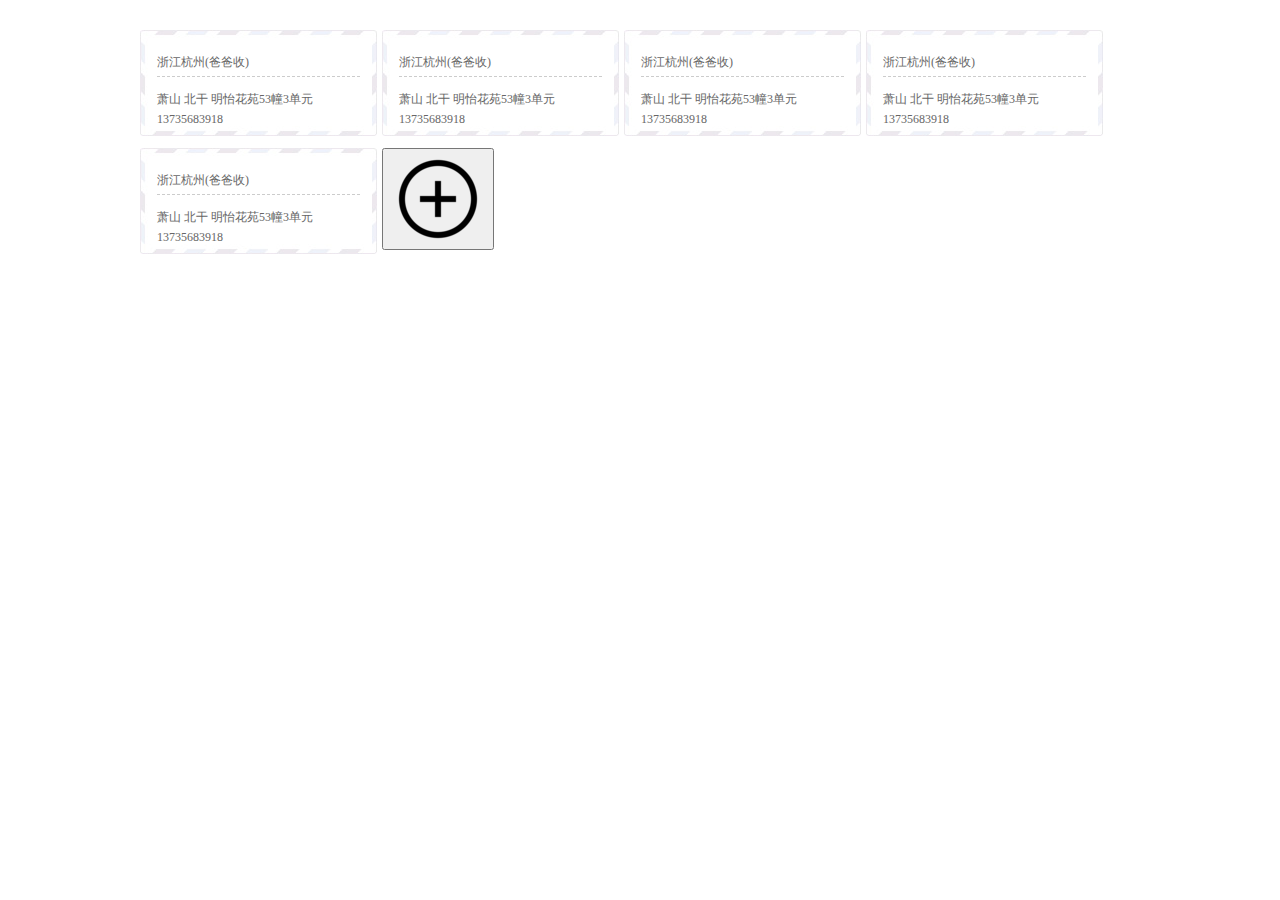
<file: src/main/resources/static/ind.html>
<!DOCTYPE html PUBLIC "-//W3C//DTD XHTML 1.0 Transitional//EN" "http://www.w3.org/TR/xhtml1/DTD/xhtml1-transitional.dtd">
<html xmlns="http://www.w3.org/1999/xhtml" xml:lang="en">

	<head>
		<meta http-equiv="Content-Type" content="text/html;charset=UTF-8">
		<title>商城网上商城</title>
		<link rel="stylesheet" type="text/css" href="css/css.css" />
		<script type="text/javascript" src="js/jquery-1.7.2.min.js"></script>
		<script type="text/javascript">
			$(function() {
				var region = $("#region");
				var address = $("#address");
				var number_this = $("#number_this");
				var name = $("#name_");
				var phone = $("#phone");
				$("#sub_setID").click(function() {
					var input_out = $(".input_style");
					for (var i = 0; i <= input_out.length; i++) {
						if ($(input_out[i]).val() == "") {
							$(input_out[i]).css("border", "1px solid red");
							
							return false;
						} else {
							$(input_out[i]).css("border", "1px solid #cccccc");
						}
					}
				});
				var span_momey = $(".span_momey");
				var b = 0;
				for (var i = 0; i < span_momey.length; i++) {
					b += parseFloat($(span_momey[i]).html());
				}
				var out_momey = $(".out_momey");
				out_momey.html(b);
				$(".shade_content").hide();
				$(".shade").hide();
				$('.nav_mini ul li').hover(function() {
					$(this).find('.two_nav').show(100);
				}, function() {
					$(this).find('.two_nav').hide(100);
				})
				$('.left_nav').hover(function() {
					$(this).find('.nav_mini').show(100);
				}, function() {
					$(this).find('.nav_mini').hide(100);
				})
				$('#jia').click(function() {
					$('input[name=num]').val(parseInt($('input[name=num]').val()) + 1);
				})
				$('#jian').click(function() {
					$('input[name=num]').val(parseInt($('input[name=num]').val()) - 1);
				})
				$('.Caddress .add_mi').click(function() {
					$(this).css('background', 'url("images/mail_1.jpg") no-repeat').siblings('.add_mi').css('background', 'url("images/mail.jpg") no-repeat')
				})
			})
			var x = Array();

			function func(a, b) {
				x[b] = a.html();
				alert(x)
				a.css('border', '2px solid #f00').siblings('.min_mx').css('border', '2px solid #ccc');
			}

			function onclick_close() {
				var shade_content = $(".shade_content");
				var shade = $(".shade");
				if (confirm("确认关闭么！此操作不可恢复")) {
					shade_content.hide();
					shade.hide();
				}
			}

			function onclick_open() {
				$(".shade_content").show();
				$(".shade").show();
				var input_out = $(".input_style");
				for (var i = 0; i <= input_out.length; i++) {
					if ($(input_out[i]).val() != "") {
						$(input_out[i]).val("");
					}
				}
			}

			function onclick_remove(r) {
				if (confirm("确认删除么！此操作不可恢复")) {
					var out_momey = $(".out_momey");
					var input_val = $(r).parent().prev().children().eq(1).val();
					var span_html = $(r).parent().prev().prev().children().html();
					var out_add = parseFloat(input_val).toFixed(2) * parseFloat(span_html).toFixed(2);
					var reduce = parseFloat(out_momey.html()).toFixed(2)- parseFloat(out_add).toFixed(2);
					console.log(parseFloat(reduce).toFixed(2));
					out_momey.text(parseFloat(reduce).toFixed(2))
					$(r).parent().parent().remove();
				}
			}

			function onclick_btnAdd(a) {
				var out_momey = $(".out_momey");
				var input_ = $(a).prev();
				var input_val = $(a).prev().val();
				var input_add = parseInt(input_val) + 1;
				input_.val(input_add);
				var btn_momey = parseFloat($(a).parent().prev().children().html());
				var out_momey_float = parseFloat(out_momey.html()) + btn_momey;
				out_momey.text(out_momey_float.toFixed(2));
			}

			function onclick_reduce(b) {
				var out_momey = $(".out_momey");
				var input_ = $(b).next();
				var input_val = $(b).next().val();
				if (input_val <= 1) {
					alert("商品个数不能小于1！")
				} else {
					var input_add = parseInt(input_val) - 1;
					input_.val(input_add);
					var btn_momey = parseFloat($(b).parent().prev().children().html());
					var out_momey_float = parseFloat(out_momey.html()) - btn_momey;
					out_momey.text(out_momey_float.toFixed(2));
				}
			}
		</script>
	</head>

	<body>
		
		<div class="Caddress">
			<div class="add_mi">
				<p style="border-bottom:1px dashed #ccc;line-height:28px;">浙江杭州(爸爸收)</p>
				<p>萧山 北干 明怡花苑53幢3单元 13735683918</p>
			</div>
			<div class="add_mi">
				<p style="border-bottom:1px dashed #ccc;line-height:28px;">浙江杭州(爸爸收)</p>
				<p>萧山 北干 明怡花苑53幢3单元 13735683918</p>
			</div>
			<div class="add_mi">
				<p style="border-bottom:1px dashed #ccc;line-height:28px;">浙江杭州(爸爸收)</p>
				<p>萧山 北干 明怡花苑53幢3单元 13735683918</p>
			</div>
			<div class="add_mi">
				<p style="border-bottom:1px dashed #ccc;line-height:28px;">浙江杭州(爸爸收)</p>
				<p>萧山 北干 明怡花苑53幢3单元 13735683918</p>
			</div>
			<div class="add_mi">
				<p style="border-bottom:1px dashed #ccc;line-height:28px;">浙江杭州(爸爸收)</p>
				<p>萧山 北干 明怡花苑53幢3单元 13735683918</p>
			</div>
			<div class="add">
				<button  onclick="javascript:onclick_open();">
					<img src="images/69-Plus.png" />
				</button>
			</div>
		</div>

		<!--
        	作者：z@163.com
        	时间：2016-03-01
        	描述：shade 遮罩层
        -->
		<div class="shade">
		</div>
		<!--
        	作者：z@163.com
        	时间：2016-03-02
        	描述：shade_content
        -->
		<div class="shade_content">
			<div class="col-xs-12 shade_colse">
				<button onclick="javascript:onclick_close();">x</button>
			</div>
			<div class="nav shade_content_div">
				<div class="col-xs-12 shade_title">
					新增收货地址
				</div>
				<div class="col-xs-12 shade_from">
					<form action="" method="post">
						<div class="col-xs-12">
							<span class="span_style" id="">地&nbsp;&nbsp;&nbsp;&nbsp;&nbsp;&nbsp;&nbsp;区</span>
							<input class="input_style" type="" name="" id="region" value="" placeholder="&nbsp;&nbsp;请输入您的所在地区" />
						</div>
						<div class="col-xs-12">
							<span class="span_style" id="">详细地址</span>
							<input class="input_style" type="" name="" id="address" value="" placeholder="&nbsp;&nbsp;请输入您的详细地址" />
						</div>
						<div class="col-xs-12">
							<span class="span_style" id="">邮政编号</span>
							<input class="input_style" type="" name="" id="number_this" value="" placeholder="&nbsp;&nbsp;请输入您的邮政编号" />
						</div>
						<div class="col-xs-12">
							<span class="span_style" class="span_sty" id="">姓&nbsp;&nbsp;&nbsp;&nbsp;&nbsp;&nbsp;&nbsp;名</span>
							<input class="input_style" type="" name="" id="name_" value="" placeholder="&nbsp;&nbsp;请输入您的姓名" />
						</div>
						<div class="col-xs-12">
							<span class="span_style" id="">手机号码</span>
							<input class="input_style" type="" name="" id="phone" value="" placeholder="&nbsp;&nbsp;请输入您的手机号码" />
						</div>
						<div class="col-xs-12">
							<input class="btn_remove" type="button" id="" onclick="javascript:onclick_close();" value="取消" />
							<input type="submit" class="sub_set" id="sub_setID" value="提交" />
						</div>
					</form>
				</div>
			</div>
		</div>
	</body>

</html>
</file>
<file: src/main/resources/static/css/css.css>
.top{width:100%;height: 30px;margin: auto;background: #f1f1f1}
.top_text{width:1210px;height: 30px;margin: auto;}
.top_text a{margin:0 5px;float: right;line-height: 30px;}
.top_img{width: 100%;height: auto;overflow: hidden;margin: auto;text-align: center;background: #f72d77}
.search{width: 1210px;height: 87px;margin: auto}
.search .logo{float: left;}
.search .search_on{padding-left: 95px;width: 638px;height: 60px;float: left;margin-top: 25px;}
.search .search_on .se{float: left;width:100%;}
.search .search_on .se .lf{width: 454px;height: 32px;border: 2px solid #b61d1d;float: left;}
.search .search_on .se .clik{width: 77px;height: 32px;float: left;border:none;background:#b61d1d;color: #fff}
.search .search_on .se a{padding:5px;float:left;font-size: 10px;}
.search .card{width: 139px;height: 34px;border: 2px solid #dfdfdf;background:url(../images/card.jpg) no-repeat 18px #f9f9f9;float: right;margin-top: 25px;}
.search .card a{text-decoration:none;color: #949494;padding: 0px 45px;line-height: 38px; background: url(../images/icon.jpg) no-repeat 118px;position: relative;}
.search .card a .num{width: 30px;height: 30px;background: #c81623;border-radius: 50%;position: absolute;left: 85px;top: -31px;color:#fff;text-align: center;line-height: 30px;}
.menu{width: 100%;height: auto;margin:14px auto 0;}
.menu .nav{width:100%;height: 44px;border-bottom:2px solid #b1191a;}
.menu .nav .navs{width: 1210px;margin: auto;}
.menu .nav .navs .left_nav{width: 200px;height: 44px;background: #b1191a;font-size: 18px;line-height: 44px;color: #fff;padding-left: 10px;float: left;position: relative;}
.menu .nav .navs .left_nav .nav_mini{width: 100%;height: auto;position: absolute;left:0px;top: 44px;background: #c81623;}
.menu .nav .navs .left_nav .nav_mini ul{width: 100%;}
.menu .nav .navs .left_nav .nav_mini ul li{position:relative;width:189px;line-height: 24px;background: url(../images/icon_1.jpg) no-repeat 191px;}
.menu .nav .navs .left_nav .nav_mini ul li .two_nav{width:400px;height: auto;overflow: hidden;position: absolute;left: 209px;top:0px;background: #f7f7f7;border: 1px solid #c81623;display: none}
.menu .nav .navs .left_nav .nav_mini ul li .two_nav a{padding:  0 5px;color: #000}
.menu .nav .navs .left_nav .nav_mini ul li a{color: #fff;font-size: 12px;}
.menu .nav .navs ul{float: left;}
.menu .nav .navs ul li{padding: 0 10px;float: left;list-style: none;line-height: 44px;}
.banner{width: 1210px;height: 390px;margin: auto;}
.banner .ban{width: 980px;height: 380px;margin-top:10px;float: right}

.f1box{width: 1210px;height: auto;overflow: hidden;margin:20px auto 0;}
.f1box .title{width: 1210px;height: 35px;float: left;border-bottom: 1px solid #c81623}
.f1box .title .lf{width: 150px;padding-left: 39px;float: left;line-height: 35px;position: relative; background: url(../images/f.jpg) no-repeat 0px;}
.f1box .title .lf .abs{width: 30px;line-height: 35px;text-align: center;position: absolute;left: -4px;top: 0px;font-size: 14px;color: #fff}
.f1box .title .rg{float: right;line-height: 35px;}
.f1box .title .rg ul li{float: left;padding: 0 5px;list-style: none;}
.f1box .title .rg ul li:hover{border-top: 2px solid #f00;border-right: 1px solid #f00;border-left: 1px solid #f00}
.f1box .box{width: 1210px;float: left;overflow: hidden}
.f1box .box .only{float: left;}
.f1box .box .rg{float: left;width: 880px}
.f1box .box .rg a img{float: left;border-right:1px solid #E8E5E5;border-bottom: 1px solid #E8E5E5;border-top:0px; border-left:0px;}

.footer{width: 100%;margin:20px auto 0;overflow: hidden}
.footer .top{width: 100%;overflow: hidden;background: url(../images/buttom.jpg) no-repeat center #f5f5f5;height: 94px;}
.footer .bottom{width: 1210px;margin: auto;overflow: hidden}

/* 筛选页 */
.Sscreen{width: 1210px;margin:20px auto 20px;overflow: hidden}
.Sscreen .title{width: 1198px;line-height: 34px;font-size: 12px;padding-left:10px;float: left;background: #f1f1f1;border: 1px solid #ddd;}
.Sscreen .list{width: 1210px;overflow: hidden;float:left;border-bottom: 1px solid #ddd;}
.Sscreen .list a{padding:0 10px;color:#005aa0;float: left;line-height: 32px;}
.Sscreen .list span{float: left;padding:0 10px;line-height: 32px;}

.Sbox{width: 1210px;margin: auto;overflow: hidden;}
.Sbox .list{width:220px;height: 298px;float: left;margin: 5px;padding:5px;border: 1px solid #D4CFCF;box-shadow: 1px 1px 4px -1px #ccc;}
.Sbox .list:hover{border: 1px solid #9C9C9C;}
.Sbox .list .img{float: left;height: 221px;width: 220px;}
.Sbox .list .price{width: 100%;font-size: 16px;color: #e4393c;float: left;}
.Sbox .list .title{width: 100%;font-size: 14px;color: #666;float: left;}
/* 商品详情页 */
.Dbox{width: 100%;height: auto;overflow: hidden;margin: auto;background: #f2f2f2;}
.Dbox .box{width: 1210px;overflow: hidden;background: #fff;margin: auto;padding-top: 14px;border: 1px solid #f2f2f2}
.Dbox .box .left{width: 350px;margin-left: 15px;float: left;}
.Dbox .box .left .timg{float: left;}
.Dbox .box .left .timg2{float: left;width: 350px;height: 59px;}
.Dbox .box .left .timg2 .lf{width: 14px;float: left;}
.Dbox .box .left .timg2 .center{width: 320px;float: left;}
.Dbox .box .left .timg2 .center span{float: left;margin: 0px 5px 0;border:2px solid #e4393c;}
.Dbox .box .left .timg2 .rg{width: 14px;float: right;}
.Dbox .box .left .goods{float: left;}
.Dbox .box .cent{width: 589px;margin-left: 15px;float: left;}
.Dbox .box .cent .title{width: 100%;font-size: 22px;float: left;color: #666;}
.Dbox .box .cent .bg{width: 100%;background: #f7f7f7;float: left;margin-top: 15px}
.Dbox .box .cent .bg p{width: 50%;font-size: 12px;margin:10px 10px;}
.Dbox .box .cent .bg p strong{color: #e4393c;font-size: 16px;}
.Dbox .box .cent .clear{width: 100%;line-height: 24px;float: left;margin-top: 5px;}
.Dbox .box .cent .clear .min_t{float: left;font-size: 12px;line-height: 26px;}
.Dbox .box .cent .clear .min_mx{float: left;padding: 0 5px;margin: 0 5px 5px;border: 2px solid #ccc;font-size: 12px;}
.Dbox .box .cent .clear .num_box{width: 70px;height: 36px;float: left;}
.Dbox .box .cent .clear .num_box .rg{float: left;width: 18px}
.Dbox .box .cent .clear .num_box .rg img{float: left;}
.Dbox1 .bottom{width: 1210px;margin:20px auto;border: 1px solid #CACACA;overflow: hidden;}
.Dbox1 .bottom .top{height: 30px;line-height: 30px;width: 1210px;float: left;background: #f7f7f7}
.Dbox1 .bottom .top span{padding: 0 5px;float: left;font-size: 12px;}
.Dbox1 .bottom .top span:hover{border-right: 1px solid #ccc;background: #fff;border-bottom: 1px solid #ccc;border-left: 1px solid #ccc;}
.Dbox1 .bottom .btm{width: 98%;line-height: 25px;float: left;margin: 1%;}

/* 购物车 */
.Caddress {
    width: 1000px;
    margin: auto;
    position: relative;
    height: 160px;
    margin-top: 30px;
    margin-bottom: 100px;
}
.Ccart{width: 100px;height: 20px;position: absolute;background: #ECECEC;right: 5px;line-height: 20px;text-align: center;top: -21px;}
.Caddress .add_mi{height: 106px;float: left;margin-right: 5px; background: url(../images/mail.jpg) no-repeat;padding: 6px 17px;}
.Caddress .add{height: 106px;float: left;margin-right: 5px;}
.Caddress .add .img{background: #FFFFFF;}
.Caddress .add_mi p{font-size: 12px;line-height: 20px;margin-bottom: 5px;color: #666;width: 203px;}
.Cbox{width: 1210px;margin:15px auto;overflow: hidden}
.Cprice{width: 1210px;margin:20px auto;overflow: hidden; background: #F3F3F3}
.Cprice .price{width: 121px;padding: 5px 10px;line-height: 30px;background-color: #808080;float: left;color:#fff;}
.Cprice .jiesuan{padding: 5px 20px; float: right;line-height: 30px;background: #f40;color: #fff;font-size: 22px}

.shade{width: 100%; height: 100%; overflow-y: hidden; position: fixed; z-index: 100; top: 0; background: black; opacity: 0.5;}
.shade_content{width: 800px; border-radius: 10px; height: 500px; position: fixed; z-index: 101; top: 50%; left: 50%; margin-top: -250px; margin-left: -400px; background: #FFFFFF; }
.shade_content_div{margin: 0px auto; text-align: center; height: 100%; width: 80%; margin-top: 20px;}
.shade_title{font-size: 30px; text-align: center; font-weight: bold; font: "微软雅黑";}
.btn_remove{border-radius: 5px; background: #31B0D5; color: white; width: 150px; height: 40px; border: 0px; outline: 0px; font-size: 15px;}
.sub_set{border-radius: 5px; background: #31B0D5; color: white; width: 150px; height: 40px; border: 0px; outline: 0px; font-size: 15px;}
.input_style{height: 30px; border-radius: 5px; width: 250px; outline: 0px; border: 1px solid #CCCCCC;}
.span_style{font-size: 18px;}
.shade_from{margin-top: 20px;}
.shade_from .col-xs-12{margin-top: 20px;}
.shade_colse{text-align: right; margin-top: 10px; }
.shade_colse button{font-size: 20px; color: white; outline: 0px; margin-right: 10px; border-radius: 50px; background: red; height: 30px; width: 30px; border: 0px;}
.open_new{width: 100%;text-align: right;}
.open_btn{height: 30px; width: 120px; border-radius: 10px; background: red; color: white; outline: 0px; margin-bottom: 10px; border: 0px ;}
.shopping_content{width: 1210px;margin: auto;position: relative;}
.shopping_table{width: 100%;}
.btn_r{border-radius: 5px; background: #31B0D5; color: white; width: 60px; height: 30px; border: 0px; outline: 0px; font-size: 15px;}
.momey_input{border-radius: 5px; outline: 0px; height: 20px; width: 50px; border: 1px solid #CCCCCC; text-align: center;}
.btn_reduce{height: 20px; width: 20px; border: 1px solid #CCCCCC; background: transparent;border-radius: 2px; outline: 0px;}
.btn_add{height: 20px; width: 20px; border: 1px solid #CCCCCC; background: transparent;border-radius: 2px;outline: 0px;}
.btn_closing{height: 40px; width: 130px; border-radius: 5px; background: #31B0D5; outline: 0px; border: 1px solid transparent; color: white;}
.div_outMumey{height: 40px; width: 130px; border-radius: 5px; background: #CCCCCC; color: white;text-align: center; line-height: 40px; font-size: 20px;}
th{height: 40px; font-size: 15px; font: "微软雅黑";}
</file>
